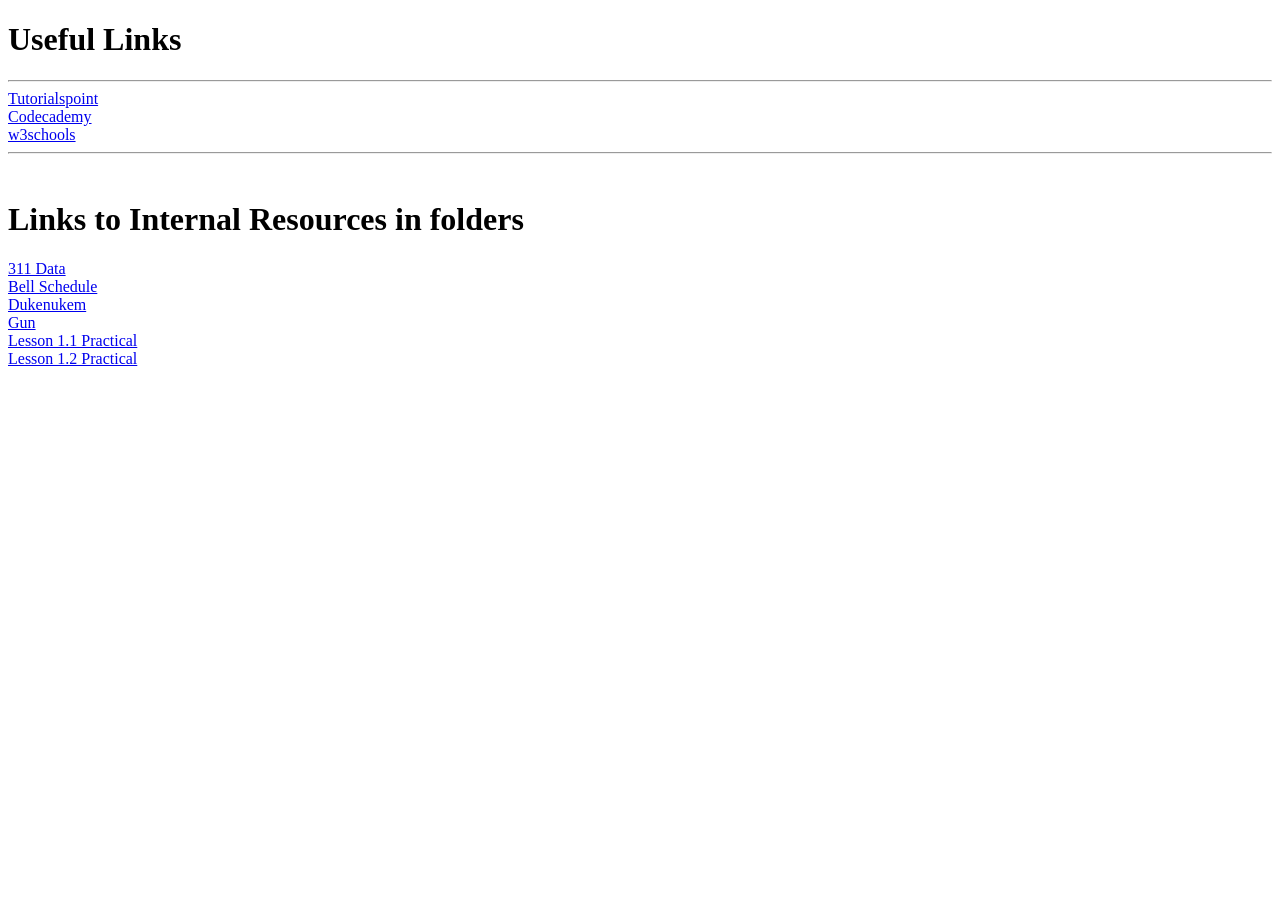
<file: WDUnit1/WDLesson1_3Practical/index.html>
<!DOCTYPE html>
<!-- WD Lesson 1.3: How do we hyperlink resources? -->
<!-- Resources 
      https://www.w3schools.com/html/html_links.asp
      https://www.w3schools.com/tags/tag_a.asp
-->

<html>
  <head>
    <title>Exploring Links</title>
  </head>
  <body>
    <!-- Example of a link to a website 
        <a href="http://www.baysidehighschool.org/"> w3schools </a> 
    -->
    <!-- Challenge 1: Add a heading for "Useful Links". -->
<h1>Useful Links</h1>
    <!-- Challenge 2: Add a horizontal rule underneath. -->
<hr>
    <!-- Challenge 3: Create a link to https://www.tutorialspoint.com/ -->
<a href="https://tutorialspoint.com/">Tutorialspoint</a>
    <!-- Challenge 4: Add a break to skip down to the next line -->
<br>
    <!-- Challenge 5: Create a link to https://www.codecademy.com/ -->
<a href="https://codecademy.com/">Codecademy</a>
    <!-- Challenge 6: Add a break to skip down to the next line -->
  <br>
    <!-- Challenge 7: Create a link to https://www.w3schools.com/ -->
    <a href="https://www.w3schools.com">w3schools</a>
    <!-- Challenge 8: Add a horizontal rule and break -->
<hr>
<br>
    
 
    <!-- Example of link to an internal sources 
      <a href="resources/dukenukem.jpg"> Duke Nukem </a> <br>
    -->
    <!-- Challenge 9: Add a heading, "Links to Internal Resources in folders"-->
<h1>Links to Internal Resources in folders</h1>
    <!-- Challenge 10: Create links for the rest of the items located in resources -->
<a href="resources/311Data.js">311 Data</a> <br>
<a href="resources/BellSchedule.pdf">Bell Schedule</a> <br>
<a href="resources/dukenukem.jpg">Dukenukem</a> <br>
<a href="resources/GUN.WAV">Gun</a> <br>
    <!-- Challenge Bonus: Create links to your Lesson 1 and Lesson 2 Activities.  
     Hint: Use the same link that you posted in Google Classroom for the submission of each Lesson Activity -->
     <a href="https://github.com/jessiet14/2026WebDevelopment/blob/main/WDUnit1/WDLesson1_1Practical/index.html">Lesson 1.1 Practical</a> <br>
     <a href="https://github.com/jessiet14/2026WebDevelopment/blob/main/WDUnit1/WDLesson1_2Practical/index.html">Lesson 1.2 Practical</a>
  </body>
</html>
</file>
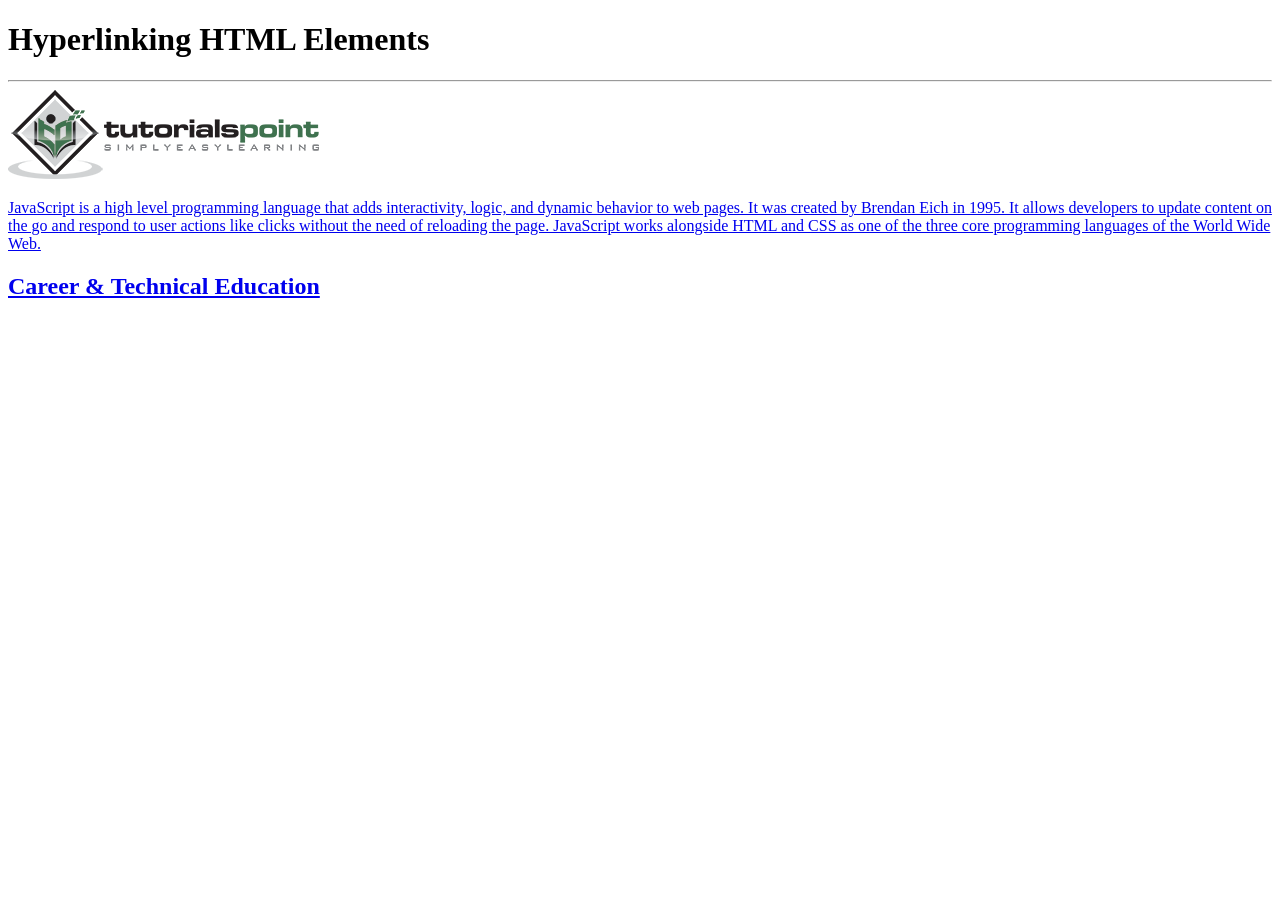
<file: WDUnit1/WDLesson1_4Practical/index.html>
<!DOCTYPE html>
<!-- WD Lesson 1.4: How can we make HTML Elements into hyperlinks? -->
<!-- Resources 
      https://www.w3schools.com/html/html_links.asp
      https://www.w3schools.com/tags/tag_a.asp
-->

<html>
  <head>
    <title>Exploring Links II</title>
  </head>
  <body>
    <!-- Example of an HTML Element as a link to a website that opens in a new tab
    <a href="https://www.w3schools.com/" target="_blank"> 
      <img src="w3schools.jpg" height="100">
    </a>
    --> 
    <!-- Challenge 1: Add a heading with "Hyperlinking HTML Elements" followed by a horizontal rule-->
<h1>Hyperlinking HTML Elements</h1>
<hr>
    <!-- Challenge 2: Add the image for tutorialpoints that is stored locally and make it
     a hyperlink to  https://www.tutorialspoint.com/ that will open in a new tab -->
<a href="https://www.tutorialspoint.com/" target="_blank">
  <img src="tutorialpoint.png">
</a>
<br>
    <!-- Challenge 3: Add a paragraph describing JavaScript and make the paragraph a hyperlink to 
     https://javascript.info/ that will open in the SAME tab.-->
<a href="https://www.javascript.info/">
   <p>JavaScript is a high level programming language that adds interactivity, logic, and dynamic behavior to web pages. It was created by Brendan Eich in 1995. It allows developers to update content on the go and respond to user actions like clicks without the need of reloading the page. JavaScript works alongside HTML and CSS as one of the three core programming languages of the World Wide Web.</p>

  </a>
    <!-- Challenge 4: Add an <h2> for "Career & Technical Education" and make the heading a hyperlink to 
      the cte.html file which is stored internally in the folder.  
      Note: You can link to other web pages.  This is how websites are created! -->
      <a href="cte.html">
      <h2>Career & Technical Education</h2>
      </a>
    <!-- Challenge Bonus:  Complete all the challenges located in cte.html.  
     Note: Click on cte.html to open the html file and start editing. -->
  </body>
</html>
</file>
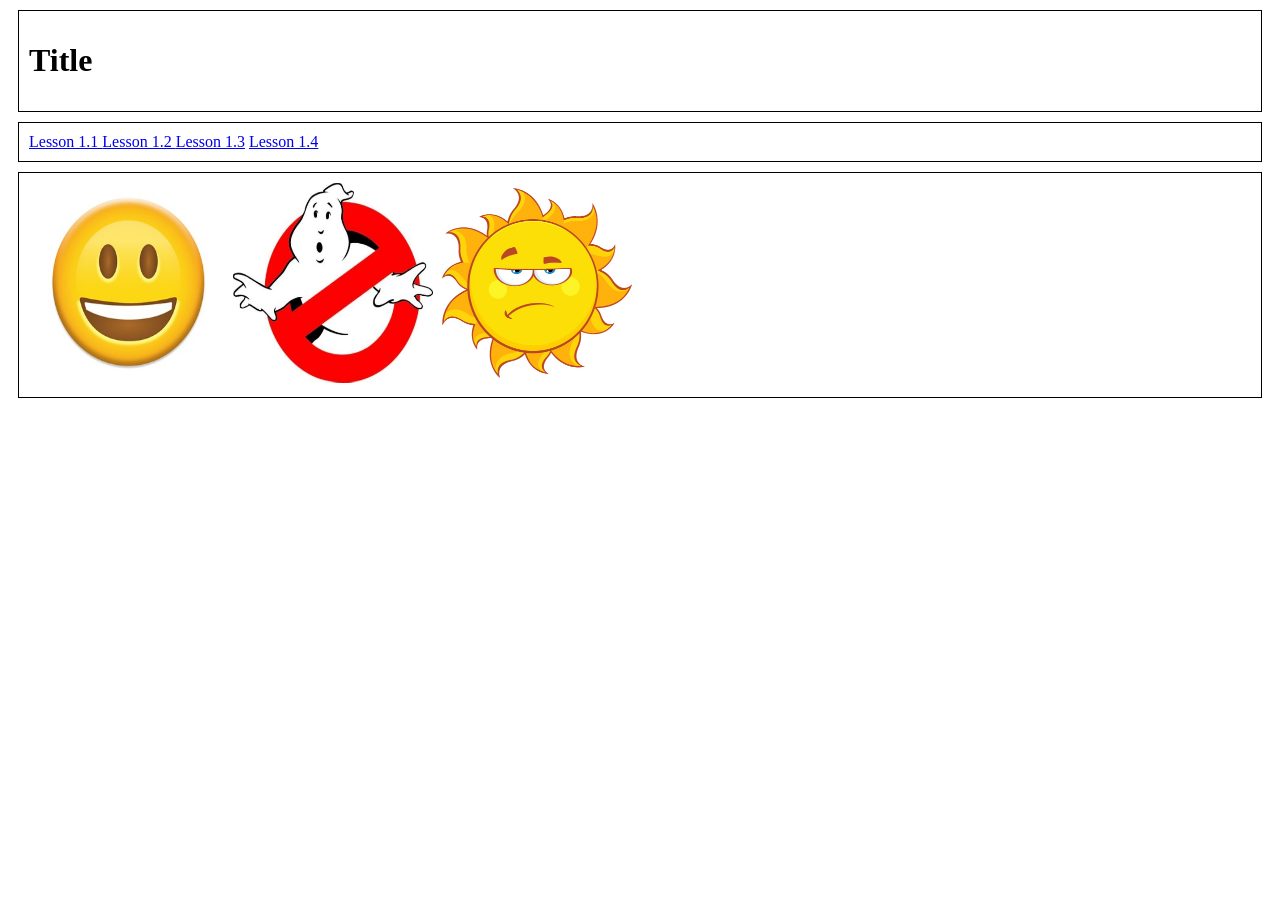
<file: WDUnit1/WDLesson1_5Practical/index.html>
<!DOCTYPE html>
<!-- WD Lesson 1.5: How can we group elements on a page? -->
<!-- Resources 
      https://www.w3schools.com/html/html_blocks.asp
-->
<html>
  <head>
    <title>Exploring Containers</title>
    <link href="style.css" rel="stylesheet" type="text/css" />
  </head>
  <body>
    <!-- Challenge 1: Add the necessary containers to create each of the section shown in WDLesson1_5PracticalDiagram.png -->
<div>
  <h1>Title</h1>
</div>
<div>
  <a href="https://jessiet14.github.io/2026WebDevelopment/WDUnit1/WDLesson1_1Practical/"> Lesson 1.1 </a>
  <a href="https://jessiet14.github.io/2026WebDevelopment/WDUnit1/WDLesson1_2Practical/"> Lesson 1.2 </a>
  <a href="https://jessiet14.github.io/2026WebDevelopment/WDUnit1/WDLesson1_3Practical/"> Lesson 1.3</a>
  <a href="https://jessiet14.github.io/2026WebDevelopment/WDUnit1/WDLesson1_4Practical/"> Lesson 1.4</a>
</div>
<div>
  <img src="images/face.jpg" height="200" width="200">
  <img src="images/sign.jpg" height="200" width="200">
  <img src="images/sun.jpg" height="200" width="200">
</div>
<!-- Challenge 2: Within each container created, add the HTML elements specified in WDLesson1_5PracticalDiagram.png
         Note: Images for the last container are stored in the images folder.  Make the images the same height -->

  </body>
</html>
</file>
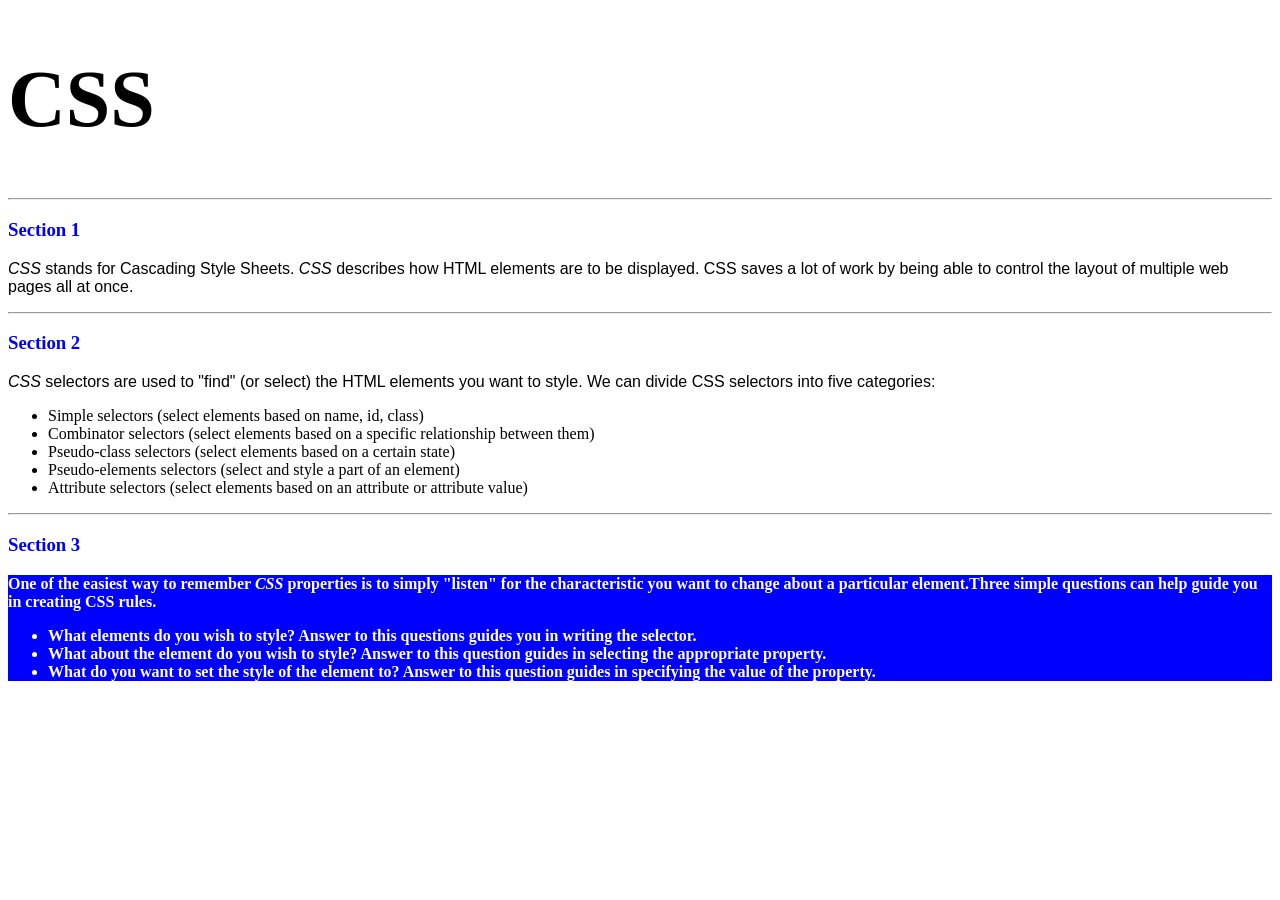
<file: WDUnit2/WDLesson2_1Practical/index.html>
<!DOCTYPE html>
<!-- WD Lesson 2.1: What is CSS? -->
<!-- Resources 
      https://www.w3schools.com/css/css_intro.asp
-->
<html>
  <head>
    <title>Edxploring CSS</title>
    <link href="style.css" rel="stylesheet" type="text/css" />
  </head>
  <body>
    <!-- All Challenges are in style.css -->
    <h1> CSS </h1>
    <hr>
    <h3>Section 1</h3>
    <p><span>CSS</span> stands for Cascading Style Sheets. <span>CSS</span> describes how HTML elements are to be displayed. CSS saves a lot of work by being able to control the layout of multiple web pages all at once.
    </p>
    <hr>
    <h3>Section 2</h3>
    <p>
      <span>CSS</span> selectors are used to "find" (or select) the HTML elements you want to style. We can divide CSS selectors into five categories:
        <ul>
          <li>Simple selectors (select elements based on name, id, class)</li>
          <li>Combinator selectors (select elements based on a specific relationship between them)</li>
          <li>Pseudo-class selectors (select elements based on a certain state)</li>
          <li>Pseudo-elements selectors (select and style a part of an element)</li>
          <li>Attribute selectors (select elements based on an attribute or attribute value)</li>
        </ul>
    </p>
    <hr>
    <h3>Section 3</h3>
    <div>
      One of the easiest way to remember <span>CSS</span> properties is to simply "listen" for the characteristic you want to change about a particular element.Three simple questions can help guide you in creating CSS rules.
        <ul>
          <li>What elements do you wish to style?  Answer to this questions guides you in writing the selector.</li>
          <li>What about the element do you wish to style?  Answer to this question guides in selecting the appropriate property.</li>
          <li>What do you want to set the style of the element to?  Answer to this question guides in specifying the value of the property.</li>
        </ul>
    </div>
  </body>
</html>
</file>
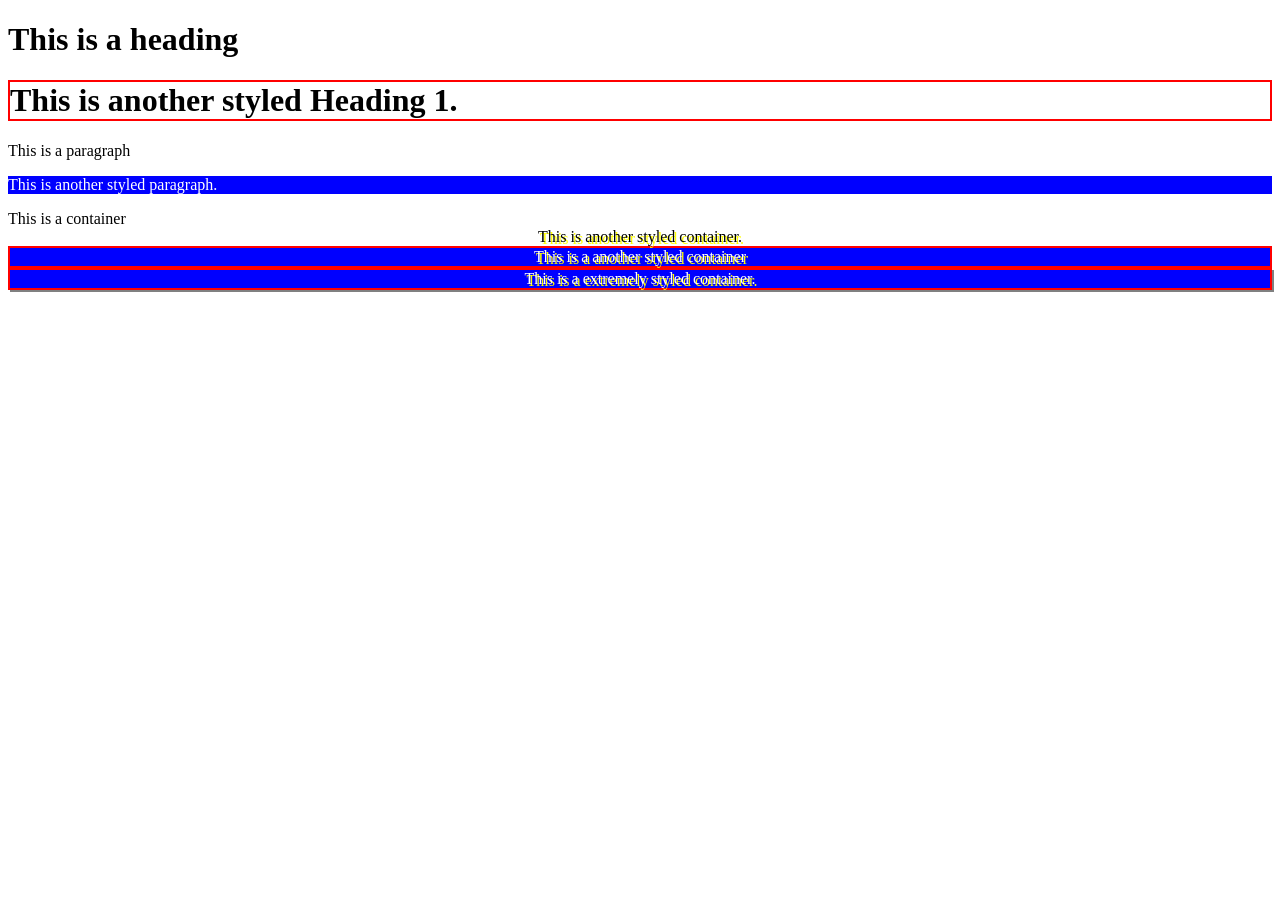
<file: WDUnit2/WDLesson2_2Practical/index.html>
<!DOCTYPE html>
<!-- WD Lesson 2.2: How do we style groups of elements?-->
<!-- Resources 
      https://www.w3schools.com/css/default.asp 
      https://www.w3schools.com/css/css_selectors.asp 
-->
<html>
  <head>
    <title>Exploring Class Selectors</title>
    <link href="style.css" rel="stylesheet" type="text/css" />
  </head>
  <body>
    
    <h1>This is a heading</h1>
    <!-- Challenge 1: Create another heading 1 with the text "This is another styled heading 1."
         Add a class of "highlight" to the heading 1
    --><h1 class="highlight">This is another styled Heading 1.</h1>
    <p> This is a paragraph </p>
    <!-- Challenge 2: Create another paragraph with the text "This is another styled paragraph."
         Add a class of "info" to the paragraph
    --><p class="info">This is another styled paragraph.</p>

    <div> This is a container </div>
    <!-- Challenge 3: Create another container with the text "This is another styled container."
         Add a class of "special" to the container
    --><div class="special">This is another styled container.</div>
    
    <!-- Challenge 4: Give the container below a class of info, highlight and special-->
    <div class="info highlight special"> This is a another styled container </div>

    <!-- Challenge Bonus: Give the container below a class of info, highlight, special and shadow-->
    <div class="info highlight special shadow"> This is a extremely styled container. </div>

    <!-- All other Challenges are in style.css -->
  </body>
</html>
</file>
<file: WDUnit1/WDLesson1_5Practical/style.css>
div, span{
    border:1px solid black;
    padding:10px;
    margin:10px;
}
</file>
<file: WDUnit2/WDLesson2_1Practical/style.css>
/* Comments in CSS are created like this. 
Notice the slash asterisk at the beginning and 
the asterisk slash at the end */

/* Basic Structure of a CSS rule
selector{
  property: value;
}
*/


/* Challenge 1: Change color of the text for all the headings size 3 to blue */
h3{
  color:blue;
}
/* Challenge 2: Change the size for the font for all headings size 1 to 60pt */
h1{
  font-size: 60pt;
}
/* Challenge 3: Change the style of the font for all spans to italic */
span{
  font-style:italic;
}
/* Challenge 4: Change the family of font being used for all paragraphs to "Arial" */
p{
  font-family:Arial;
}
/* Challenge 5: Change the family of font being used for all lists to "Comic Sans MS".  What element creates a list? */
ul{
  font-family: Comic Sans MS;
}
/* Challenge 6: Change the background color of the div to blue, color of the text to white and the weight of the font to bold. 
Hint:  You can specify several CSS rules for one element by separating the rules with commas.  Look at some example on w3schools */
div{
  background-color:blue;
  color: white;
  font-weight: bold;
}
</file>
<file: WDUnit2/WDLesson2_2Practical/style.css>
/* Basic Structure of a CSS rule using classes

.class{
  property: value;
}
*/

/* Challenge 5: Change the family of all elements to Arial */
.body{
  font-family:Arial;
}
/* Challenge 6: Change the background color to blue, the color of the text to white for all elements 
with a class of "info" */
.info{
  background-color: blue;
  color:white;
}
/* Challenge 7: Add a border of 2px solid red for all elements with a class of "highlight" */
.highlight{
  border: 2px solid red;
}
/* Challenge 8: Align the text in the center and drop a shadow on the text of 2px 2px yellow  for 
all elements with a class of "special"
*/
.special{
  text-align: center;
  text-shadow:2px 2px yellow;
}
/* Challenge Bonus: Create a CSS rule for a class named "shadow".  
Apply a shadow to the box around the elements that is 2px 2px  gray. */ 
.shadow{
  box-shadow: 2px 2px gray;
}
</file>
